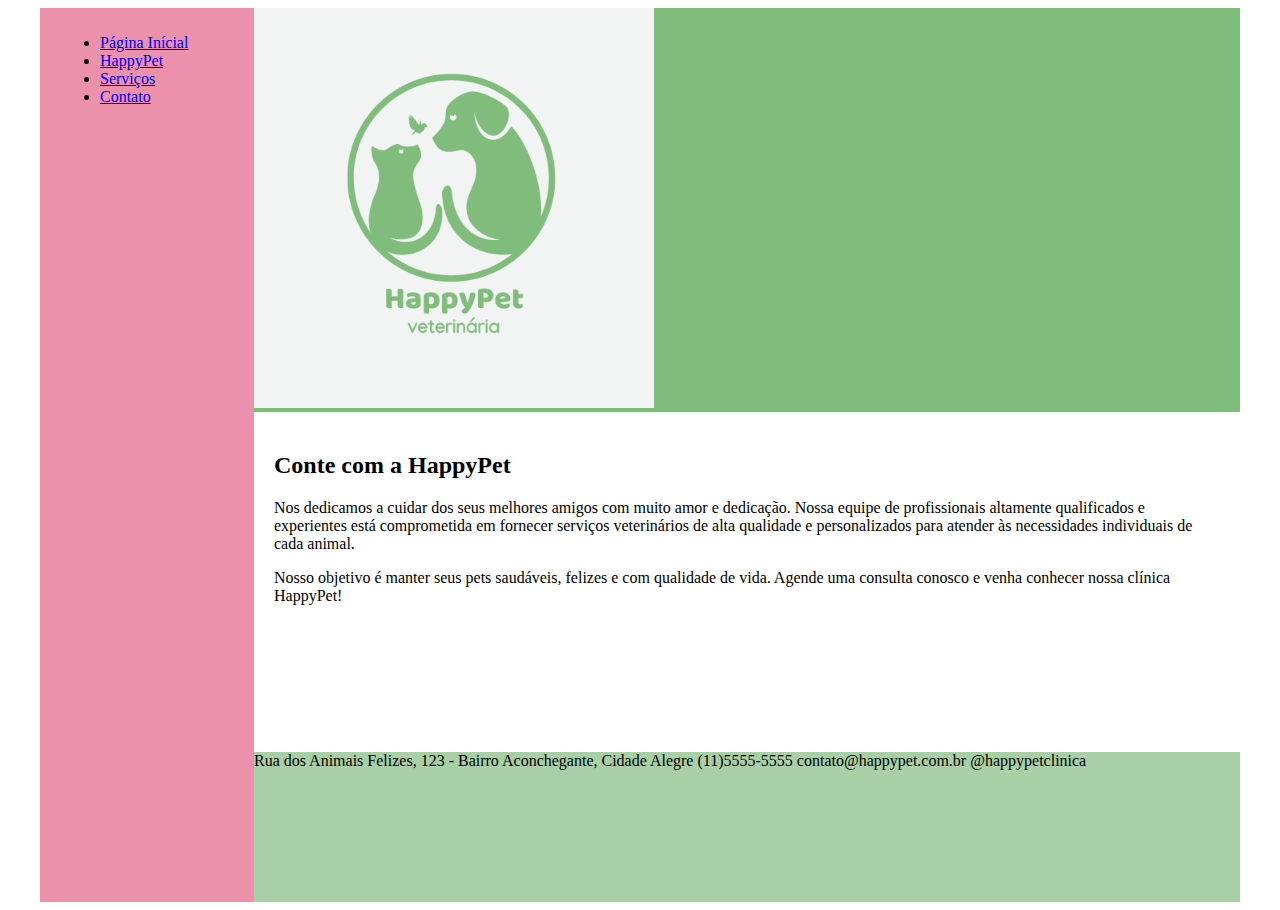
<file: index.html>
<!DOCTYPE html>
<html lang="pt-br">
<head>
    <meta charset="UTF-8">
    <meta http-equiv="X-UA-Compatible" content="IE=edge">
    <meta name="viewport" content="width=device-width, initial-scale=1.0">
    <title>Clínica HappyPet</title>

    <link rel="stylesheet" href="./styles.css">
</head>
<body>
  
    <div class="page">
        <div class="menu">
            <ul>
                <li><a href="./index.html">Página Inícial</a></li>
                <li><a href="./sobre.html">HappyPet</a></li>
                <li><a href="./servico.html">Serviços</a></li>
                <li><a href="./contato.html">Contato</a></li>
            </ul>
        </div>

        <div class="main">
            <div class="header">
                <img src="./assets/logo.png" alt="O logo da HappyPet tem tons de verde claro e bege, apresenta um cachorro e um gato em uma pose amigável, ambos de frente um para o outro com os rabos levemente encostados. Eles estão separados por uma borboleta que voa entre eles." width="400" height="400"> 
            </div>
    
            <div class="content">
                <h2>Conte com a  HappyPet</h2>
                <p>Nos dedicamos a cuidar dos seus melhores amigos com muito amor e dedicação. Nossa equipe de profissionais altamente qualificados e experientes está comprometida em fornecer serviços veterinários de alta qualidade e personalizados para atender às necessidades individuais de cada animal.</p>
                <p>Nosso objetivo é manter seus pets saudáveis, felizes e com qualidade de vida. Agende uma consulta conosco e venha conhecer nossa clínica HappyPet!</p>
            </div>
    
            <div class="footer">
                Rua dos Animais Felizes, 123 - Bairro Aconchegante, Cidade Alegre
                (11)5555-5555
                contato@happypet.com.br
                @happypetclinica
            </div>
        </div>
    </div>

</body>
</html>
</file>
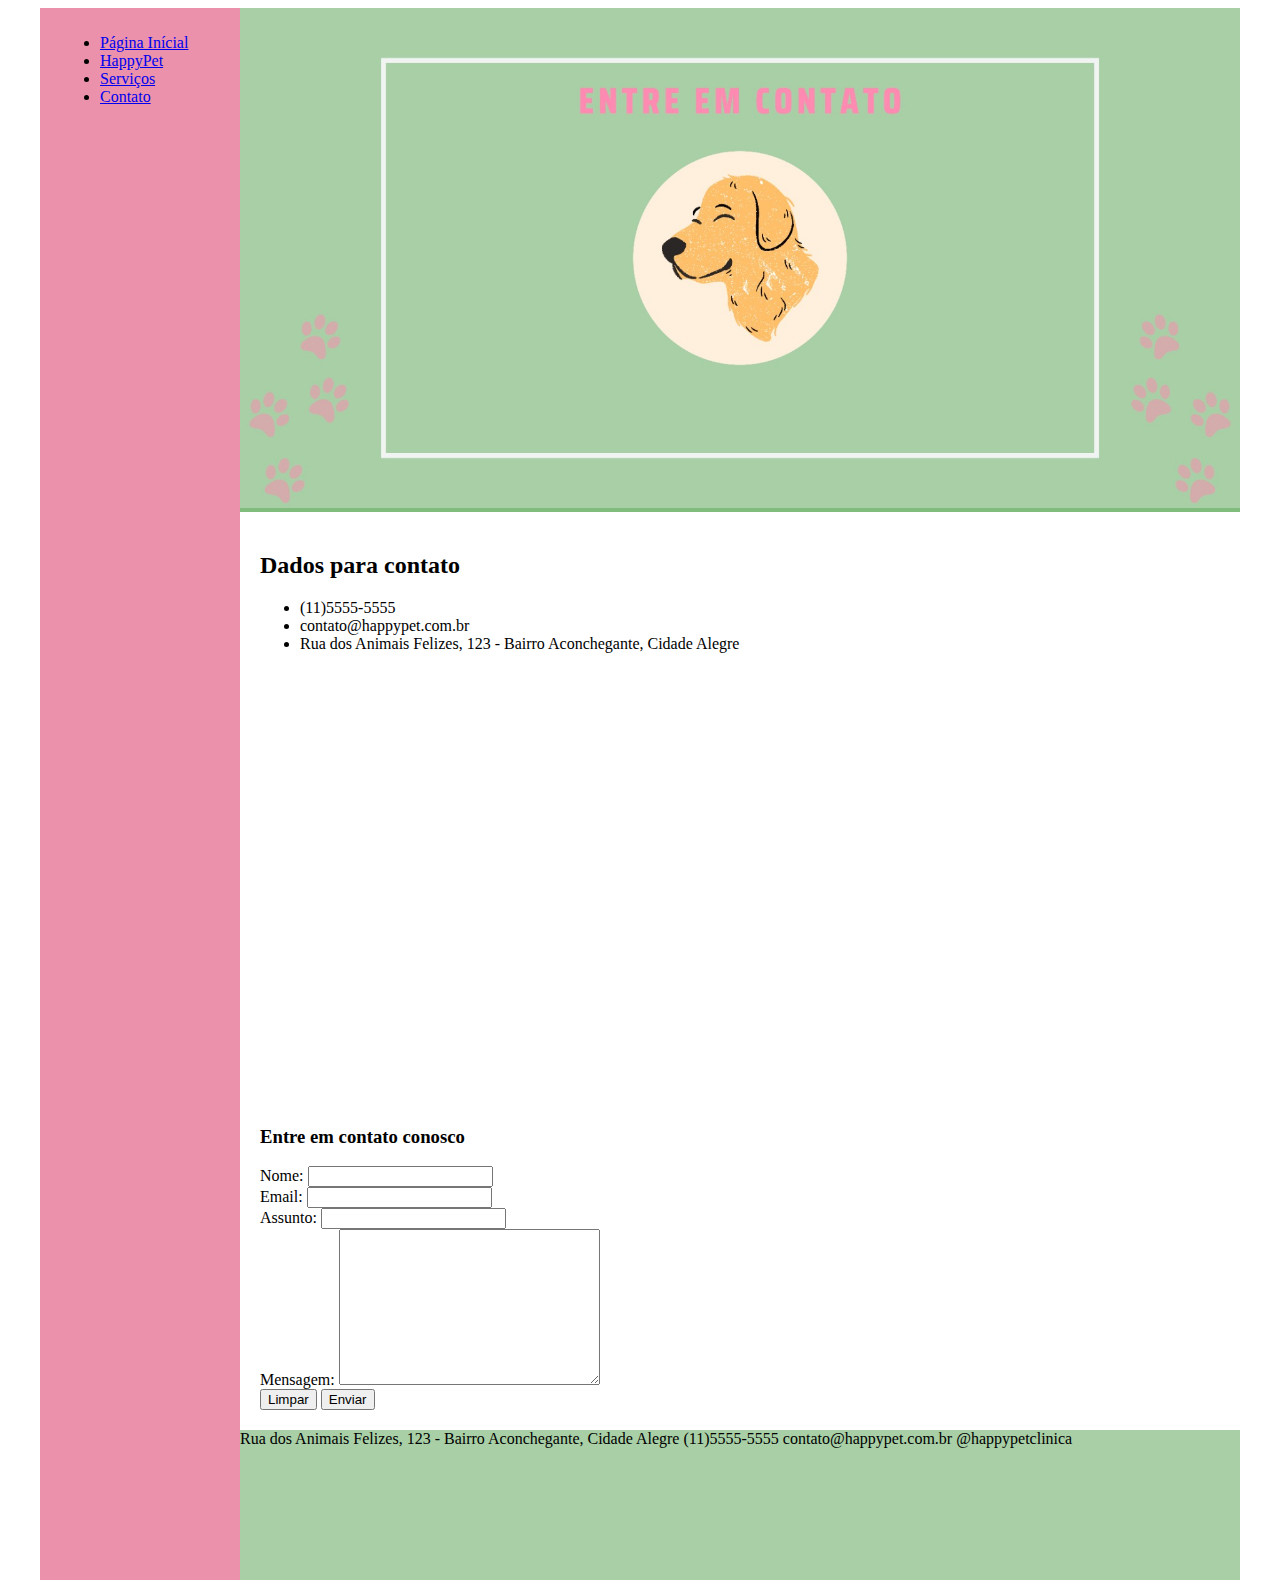
<file: contato.html>
<!DOCTYPE html>
<html lang="pt-br">
<head>
    <meta charset="UTF-8">
    <meta http-equiv="X-UA-Compatible" content="IE=edge">
    <meta name="viewport" content="width=device-width, initial-scale=1.0">
    <title>Contato</title>

    <link rel="stylesheet" href="./styles.css">
</head>
<body>
    
    <div class="page">
        <div class="menu">
            <ul>
                <li><a href="./index.html">Página Inícial</a></li>
                <li><a href="./sobre.html">HappyPet</a></li>
                <li><a href="./servico.html">Serviços</a></li>
                <li><a href="./contato.html">Contato</a></li>
            </ul>
        </div>

        <div class="main">
            <div class="header">
               <img src="./assets/contato.jpeg" alt="A imagem possui um formato retangular e é composta por tons suaves de rosa e verde claro, no centro do cartão, há um desenho detalhado de um Golden Retriever, uma raça de cães muito amigáveis e inteligentes." width="1000" height="500"> 
            </div>
    
            <div class="content">
                <h2>Dados para contato</h2>
                <ul>
                    <li>(11)5555-5555</li>
                    <li>contato@happypet.com.br</li>
                    <li>Rua dos Animais Felizes, 123 - Bairro Aconchegante, Cidade Alegre</li>
                    
                    <iframe src="https://www.google.com/maps/embed?pb=!1m18!1m12!1m3!1d220909.28852965057!2d-51.22865137234228!3d-30.102558517638595!2m3!1f0!2f0!3f0!3m2!1i1024!2i768!4f13.1!3m3!1m2!1s0x95199cd2566acb1d%3A0x603111a89f87e91f!2sPorto%20Alegre%2C%20RS!5e0!3m2!1spt-BR!2sbr!4v1677288341622!5m2!1spt-BR!2sbr" width="600" height="450" style="border:0;" allowfullscreen="" loading="lazy" referrerpolicy="no-referrer-when-downgrade"></iframe>
                </ul>

                <form >
                    <h3>Entre em contato conosco</h3>
                    Nome: <input type="text" name="nome"><br>
                    Email: <input type="email" name="email"><br>
                    Assunto: <input type="text" name="assunto"><br>
                    Mensagem: <textarea name="Mensagem" cols="30" rows="10"></textarea><br>
                    <button type="reset">Limpar</button>
                    <button type="submit">Enviar</button>
                </form>
            </div>
    
            <div class="footer">
                Rua dos Animais Felizes, 123 - Bairro Aconchegante, Cidade Alegre
                (11)5555-5555
                contato@happypet.com.br
                @happypetclinica
            </div>
        </div>
    </div>

</body>
</html>
</file>
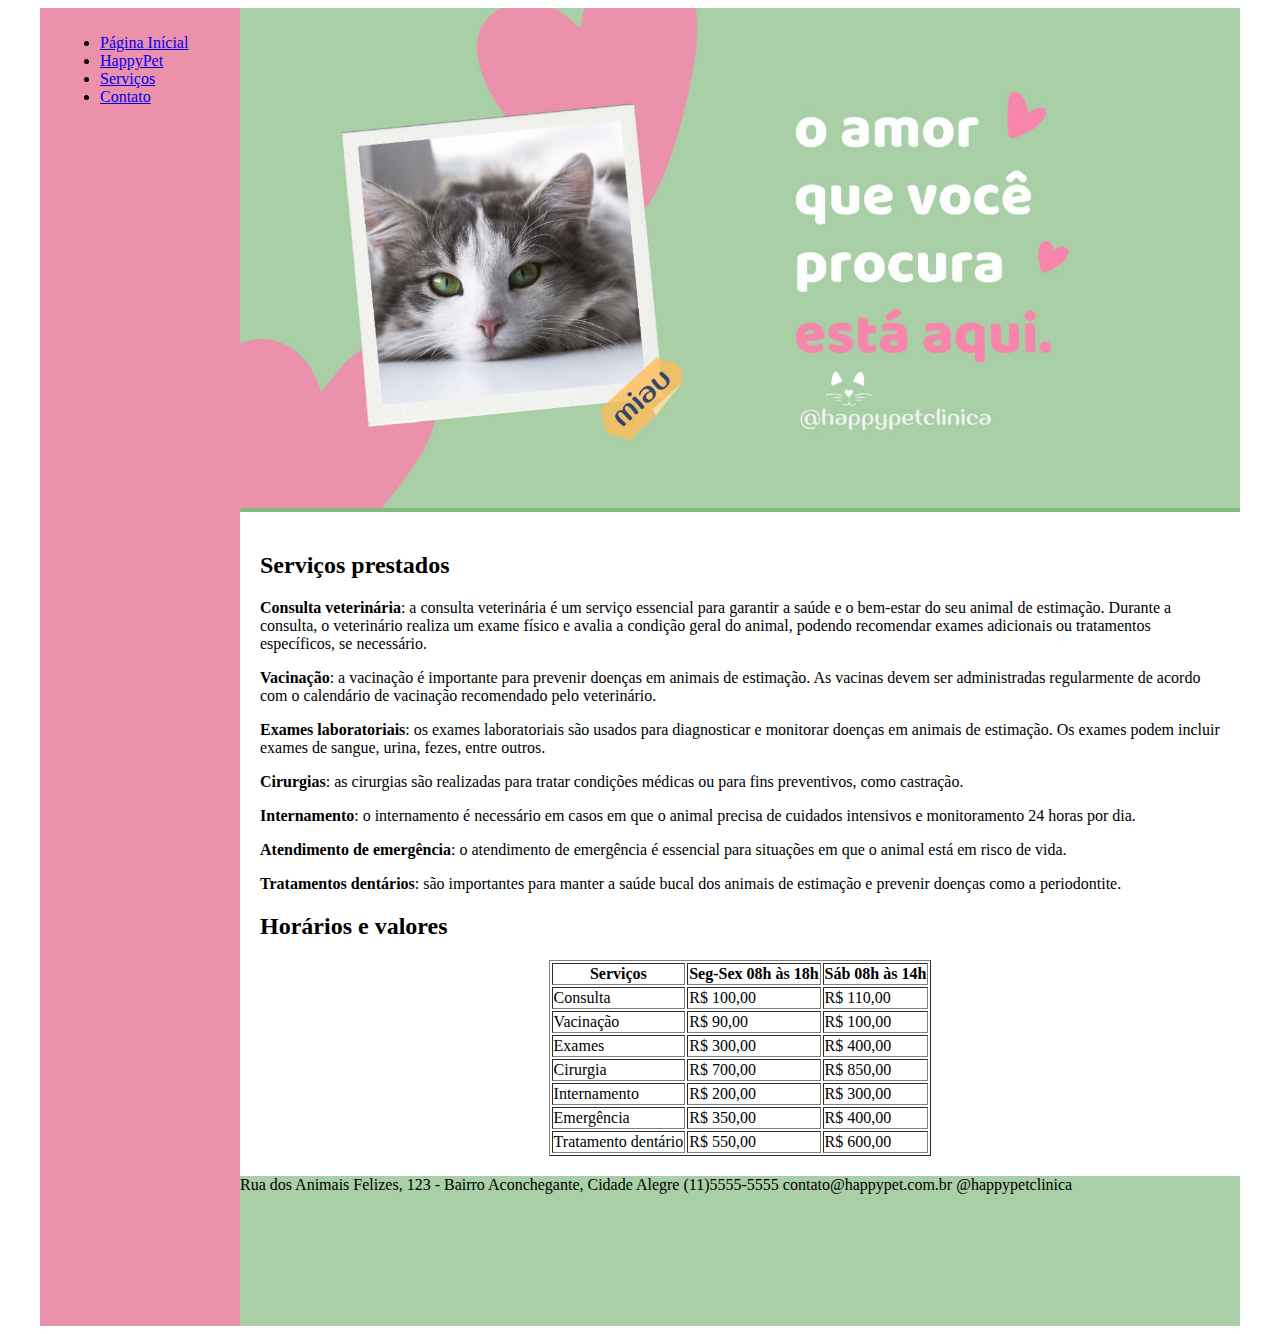
<file: servico.html>
<!DOCTYPE html>
<html lang="pt-br">
<head>
    <meta charset="UTF-8">
    <meta http-equiv="X-UA-Compatible" content="IE=edge">
    <meta name="viewport" content="width=device-width, initial-scale=1.0">
    <title>Serviços</title>

    <link rel="stylesheet" href="./styles.css">
</head>
<body>
    
    <div class="page">
        <div class="menu">
            <ul>
                <li><a href="./index.html">Página Inícial</a></li>
                <li><a href="./sobre.html">HappyPet</a></li>
                <li><a href="./servico.html">Serviços</a></li>
                <li><a href="./contato.html">Contato</a></li>
            </ul>
        </div>

        <div class="main">
            <div class="header">
               <img class="" src="./assets/servicos.jpeg" alt="A imagem possui um fundo com tons suaves de rosa e verde claro, criando uma atmosfera serena e relaxante. Em destaque, há um gato cinza e branco deitado, com seus olhos verdes brilhantes expressando serenidade e tranquilidade." width="1000" height="500"> 
            </div>
    
            <div class="content">
                <h2>Serviços prestados</h2>
                <p><strong>Consulta veterinária</strong>: a consulta veterinária é um serviço essencial para garantir a saúde e o bem-estar do seu animal de estimação. Durante a consulta, o veterinário realiza um exame físico e avalia a condição geral do animal, podendo recomendar exames adicionais ou tratamentos específicos, se necessário. </p>
                <p><strong>Vacinação</strong>: a vacinação é importante para prevenir doenças em animais de estimação. As vacinas devem ser administradas regularmente de acordo com o calendário de vacinação recomendado pelo veterinário.</p>
                <p><strong>Exames laboratoriais</strong>: os exames laboratoriais são usados para diagnosticar e monitorar doenças em animais de estimação. Os exames podem incluir exames de sangue, urina, fezes, entre outros.</p>
                <p><strong>Cirurgias</strong>: as cirurgias são realizadas para tratar condições médicas ou para fins preventivos, como castração.</p>
                <p><strong>Internamento</strong>: o internamento é necessário em casos em que o animal precisa de cuidados intensivos e monitoramento 24 horas por dia.</p>
                <p><strong>Atendimento de emergência</strong>: o atendimento de emergência é essencial para situações em que o animal está em risco de vida.</p>
                <p><strong>Tratamentos dentários</strong>: são importantes para manter a saúde bucal dos animais de estimação e prevenir doenças como a periodontite. </p>

                <h2>Horários e valores</h2>
                <table summary="Na tabela contém informações de horários de atendimento com o respectivo valor cobrado por cada serviço." border="" align="center">
                    <tr>
                        <th>Serviços</th>
                        <th>Seg-Sex 08h às 18h</th>
                        <th>Sáb 08h às 14h</th>
                    </tr>

                    <tr>
                        <td>Consulta</td>
                        <td>R$ 100,00</td>
                        <td>R$ 110,00</td>
                    </tr>

                    <tr>
                        <td>Vacinação</td>
                        <td>R$ 90,00</td>
                        <td>R$ 100,00</td>
                    </tr>

                    <tr>
                        <td>Exames</td>
                        <td>R$ 300,00</td>
                        <td>R$ 400,00</td>
                    </tr>

                    <tr>
                        <td>Cirurgia</td>
                        <td>R$ 700,00</td>
                        <td>R$ 850,00</td>
                    </tr>

                    <tr>
                        <td>Internamento</td>
                        <td>R$ 200,00</td>
                        <td>R$ 300,00</td>
                    </tr>

                    <tr>
                        <td>Emergência</td>
                        <td>R$ 350,00</td>
                        <td>R$ 400,00</td>
                    </tr>

                    <tr>
                        <td>Tratamento dentário</td>
                        <td>R$ 550,00</td>
                        <td>R$ 600,00</td>
                    </tr>
                </table>
            </div>
    
            <div class="footer">
                Rua dos Animais Felizes, 123 - Bairro Aconchegante, Cidade Alegre
                (11)5555-5555
                contato@happypet.com.br
                @happypetclinica
            </div>
        </div>
    </div>

</body>
</html>
</file>
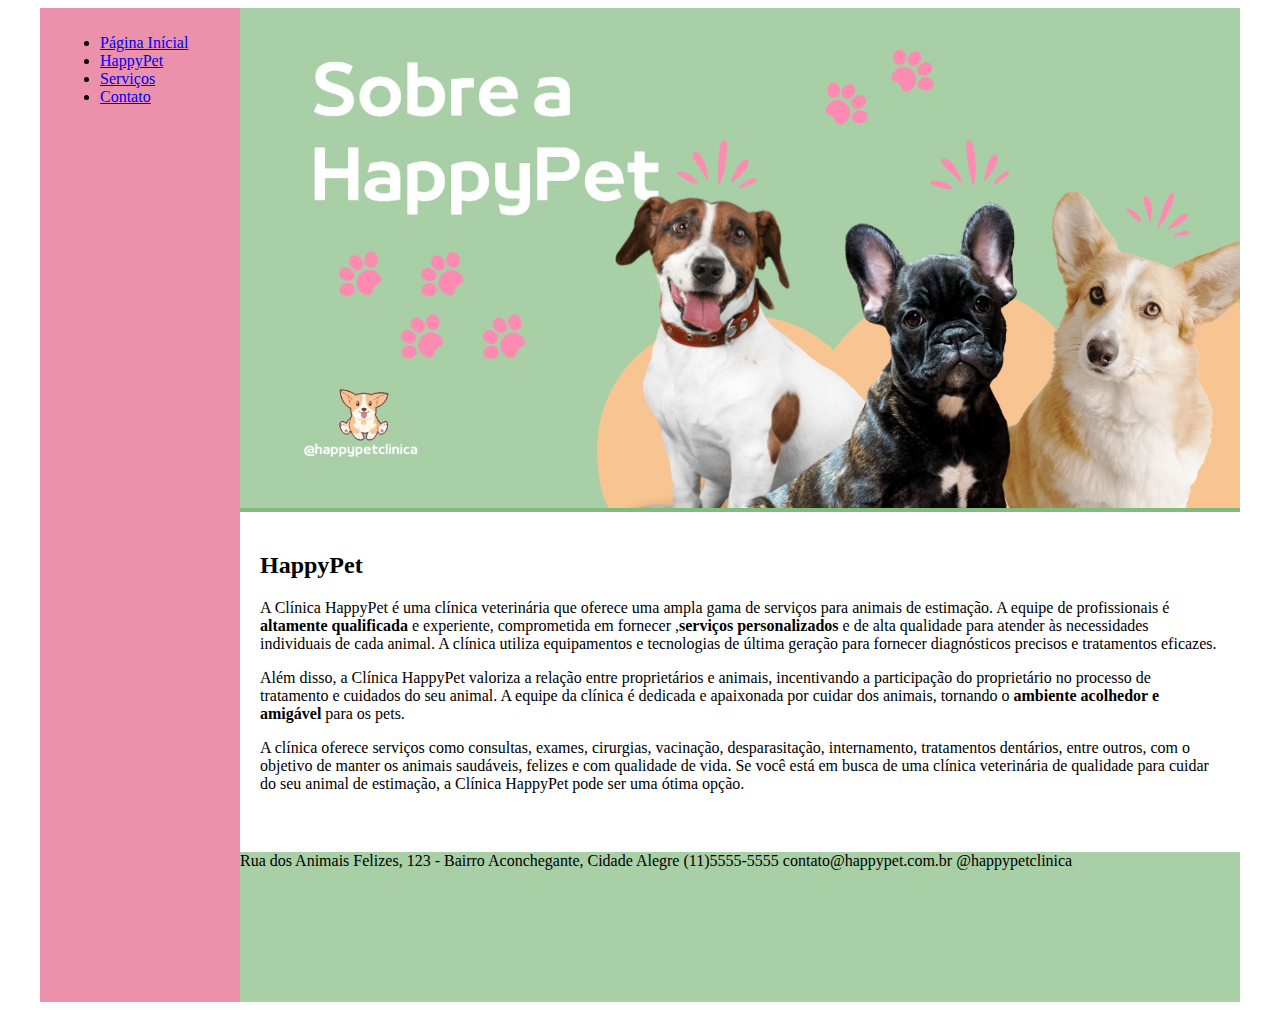
<file: sobre.html>
<!DOCTYPE html>
<html lang="pt-br">
<head>
    <meta charset="UTF-8">
    <meta http-equiv="X-UA-Compatible" content="IE=edge">
    <meta name="viewport" content="width=device-width, initial-scale=1.0">
    <title>Sobre HappyPet</title>

    <link rel="stylesheet" href="./styles.css">
</head>
<body>
    
    <div class="page">
        <div class="menu">
            <ul>
                <li><a href="./index.html">Página Inícial</a></li>
                <li><a href="./sobre.html">HappyPet</a></li>
                <li><a href="./servico.html">Serviços</a></li>
                <li><a href="./contato.html">Contato</a></li>
            </ul>
        </div>

        <div class="main">
            <div class="header">
               <img src="./assets/sobre.jpeg" alt="A imagem apresenta um fundo com tons de rosa e verde claro, criando um ambiente alegre e acolhedor. No centro, há três cachorros de raças diferentes, todos sorrindo e expressando felicidade."  width="1000" height="500"> 
            </div>
    
            <div class="content">
                <h2>HappyPet</h2>
                <p>A Clínica HappyPet é uma clínica veterinária que oferece uma ampla gama de serviços para animais de estimação. A equipe de profissionais é <strong>altamente qualificada</strong> e experiente, comprometida em fornecer ,<strong>serviços personalizados</strong> e de alta qualidade para atender às necessidades individuais de cada animal. A clínica utiliza equipamentos e tecnologias de última geração para fornecer diagnósticos precisos e tratamentos eficazes.</p>
                <p>Além disso, a Clínica HappyPet valoriza a relação entre proprietários e animais, incentivando a participação do proprietário no processo de tratamento e cuidados do seu animal. A equipe da clínica é dedicada e apaixonada por cuidar dos animais, tornando o <strong>ambiente acolhedor e amigável</strong> para os pets.</p>
                <p>A clínica oferece serviços como consultas, exames, cirurgias, vacinação, desparasitação, internamento, tratamentos dentários, entre outros, com o objetivo de manter os animais saudáveis, felizes e com qualidade de vida. Se você está em busca de uma clínica veterinária de qualidade para cuidar do seu animal de estimação, a Clínica HappyPet pode ser uma ótima opção.</p>
            </div>
    
            <div class="footer">
                Rua dos Animais Felizes, 123 - Bairro Aconchegante, Cidade Alegre
                (11)5555-5555
                contato@happypet.com.br
                @happypetclinica
            </div>
        </div>
    </div>

</body>
</html>
</file>
<file: styles.css>
.page {
    width: 1200px;
    display: flex;
    margin: 0 auto;
    background-color: aquamarine;
}

.main {
    display: flex;
    flex-flow: column;
    width: 85%;
}

.menu {
    width: 15%;
    background-color: #EB91AB;
    padding: 10px 20px 0px;
}

.header {
    background-color: #80bc7c;
    min-height: 150px;
}

.content {
    background-color: white;
    min-height: 300px;
    padding: 20px;
}

.footer {
    background-color: #a8cfa6;
    min-height: 150px;
}
</file>
